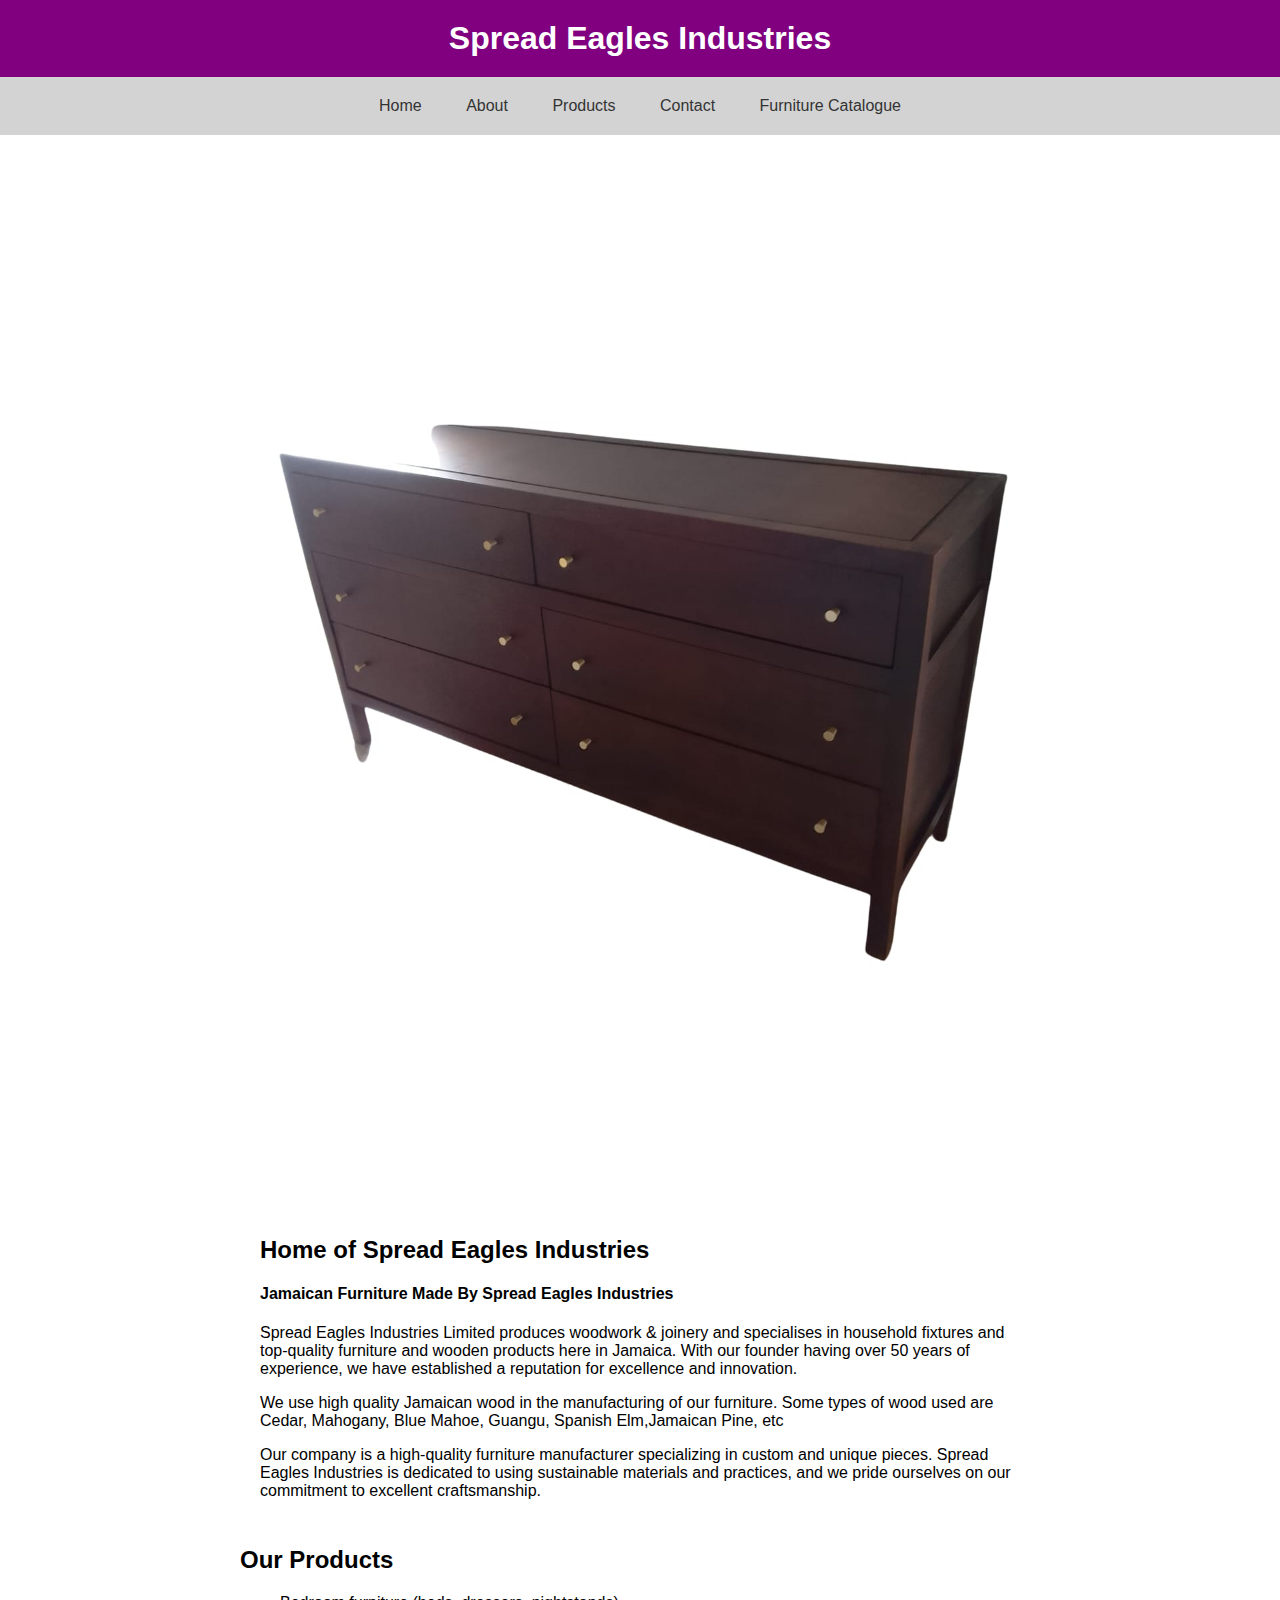
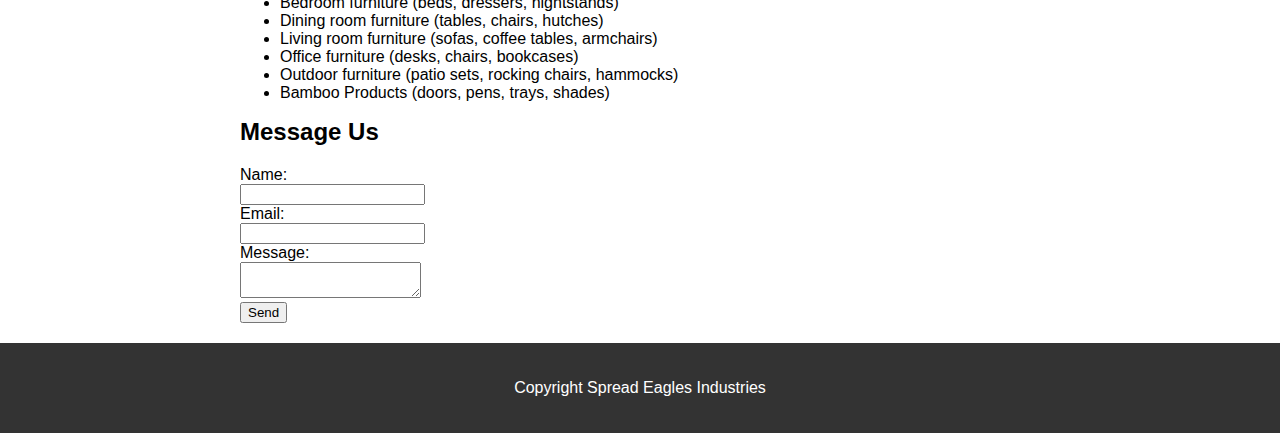
<file: index.html>
<!DOCTYPE html>
<html>

<head>
    <title>Spread Eagles Industries</title>
    <link rel="stylesheet" type="text/css" href="style.css">

</head>

<body>
    <header>
        <h1>Spread Eagles Industries</h1>
    </header>
    <nav>
        <ul>
            <li><a href="index.html">Home</a></li>
            <li><a href="about.html">About</a></li>
            <li><a href="products.html">Products</a></li>
            <li><a href="contact.html">Contact</a></li>
            <li><a href="catalog.html" target="_blank">Furniture Catalogue</a></li>
        </ul>
    </nav>
    <main>
        <section id="about" class="about-section">
            <div class="image-container">
                <img src="chavonne-2.jpeg" alt="beautiful dresser">
            </div>
            <div class="content">
                <h2>Home of Spread Eagles Industries</h2>
                <h4>Jamaican Furniture Made By Spread Eagles Industries</h4>
                <p>Spread Eagles Industries Limited produces woodwork & joinery and specialises in household fixtures and top-quality furniture and wooden products here in Jamaica. With our founder having over 50 years of experience, we have established
                    a reputation for excellence and innovation.</p>
                <p>We use high quality Jamaican wood in the manufacturing of our furniture. Some types of wood used are Cedar, Mahogany, Blue Mahoe, Guangu, Spanish Elm,Jamaican Pine, etc</p>
                <p>Our company is a high-quality furniture manufacturer specializing in custom and unique pieces. Spread Eagles Industries is dedicated to using sustainable materials and practices, and we pride ourselves on our commitment to excellent craftsmanship.
                </p>
            </div>
        </section>
        <section id="products">
            <h2>Our Products</h2>
            <ul>
                <li>Bedroom furniture (beds, dressers, nightstands) </li>
                <li>Dining room furniture (tables, chairs, hutches) </li>
                <li>Living room furniture (sofas, coffee tables, armchairs)</li>
                <li>Office furniture (desks, chairs, bookcases)</li>
                <li>Outdoor furniture (patio sets, rocking chairs, hammocks)</li>
                <li>Bamboo Products (doors, pens, trays, shades)</li>
            </ul>
        </section>

        <section id="contact">
            <h2>Message Us</h2>
            <form id="contact-form">
                <label for="name">Name:</label><br>
                <input type="text" id="name" name="name"><br>
                <label for="email">Email:</label><br>
                <input type="text" id="email" name="email"><br>
                <label for="message">Message:</label><br>
                <textarea id="message" name="message"></textarea><br>
                <input type="submit" value="Send">
            </form>
        </section>

    </main>
    <footer>
        <p>Copyright Spread Eagles Industries</p>
    </footer>
    <script src="main2.js"></script>
</body>

</html>
</file>
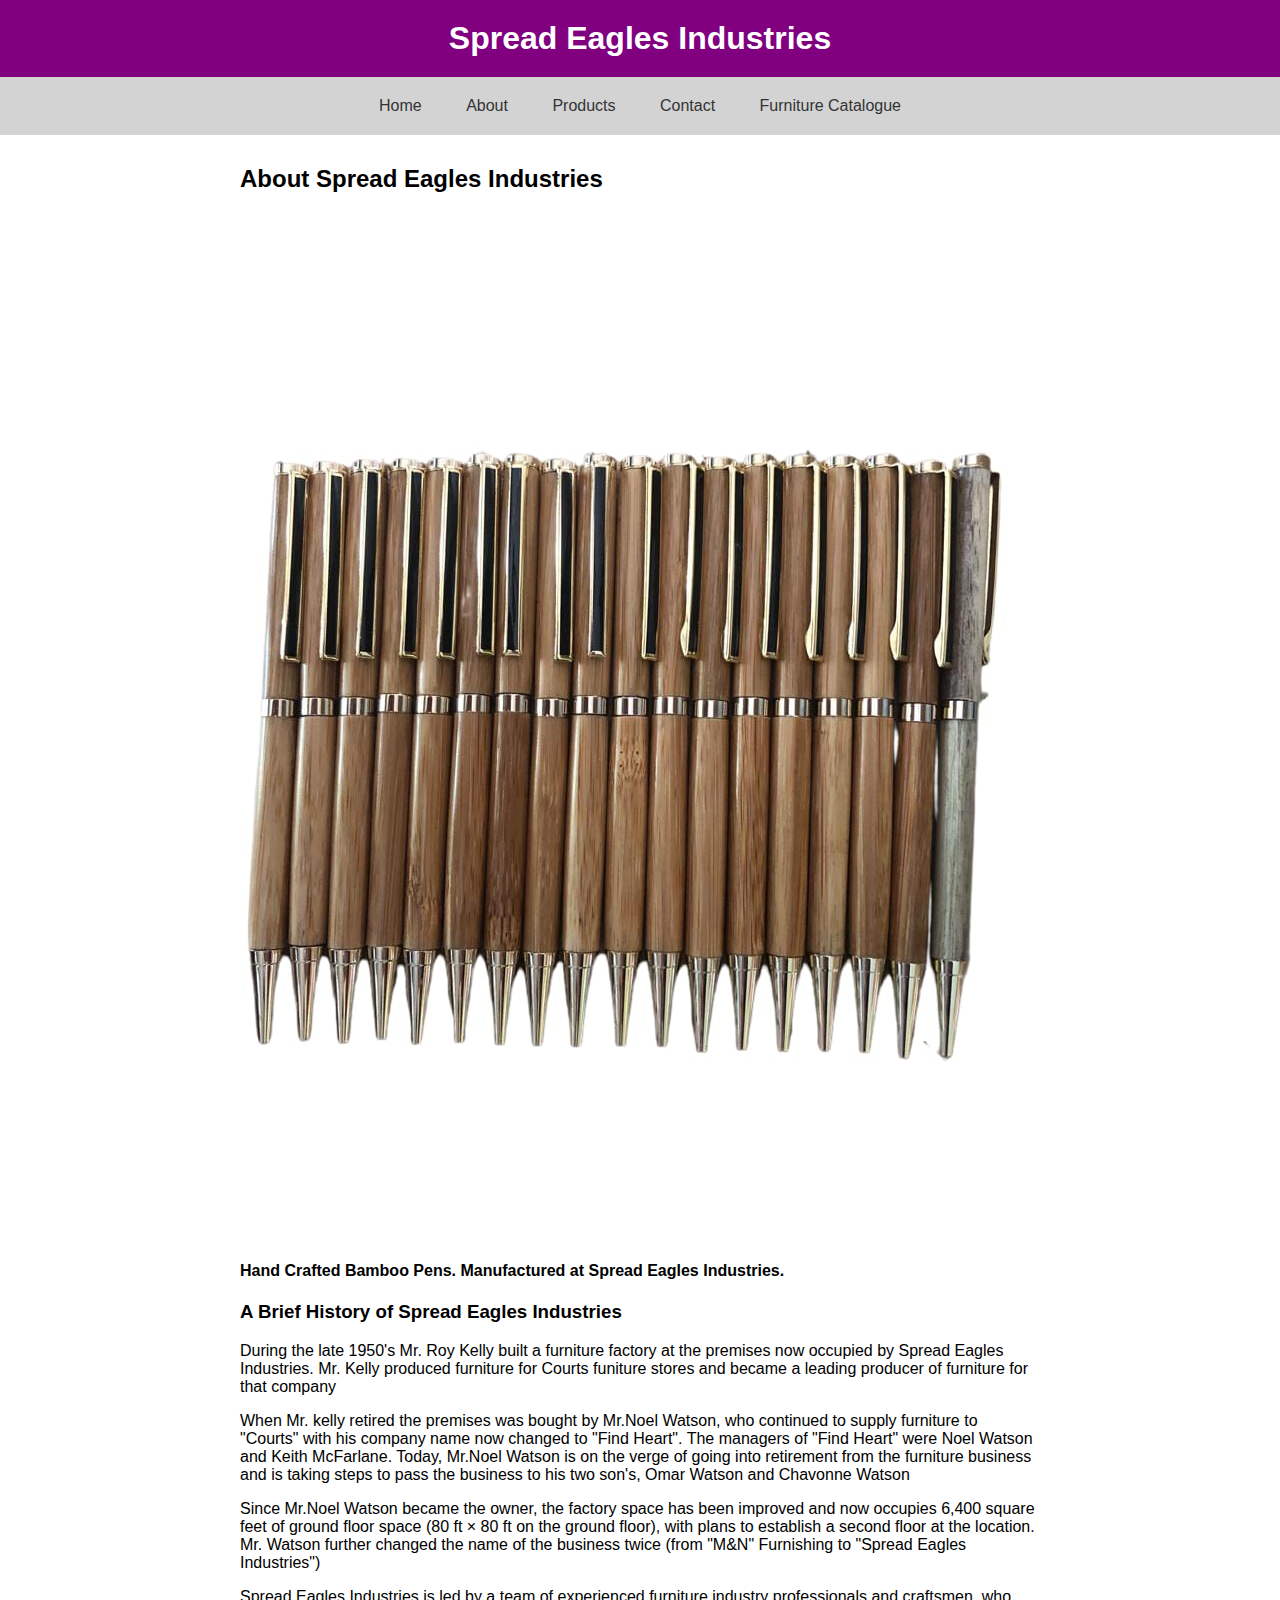
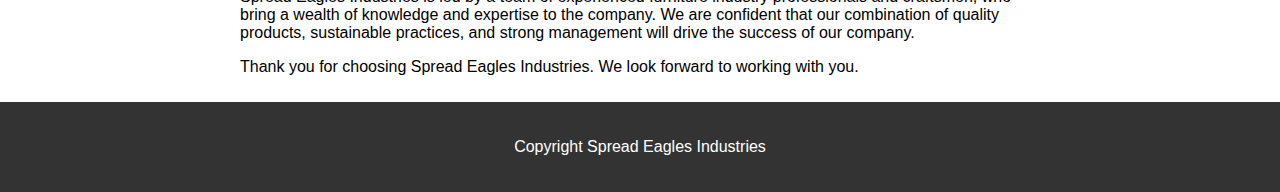
<file: about.html>
<!DOCTYPE html>
<html>

<head>
    <title>About - Spread Eagles Industries</title>
    <link rel="stylesheet" type="text/css" href="style.css">
</head>

<body>
    <header>
        <h1>Spread Eagles Industries</h1>
    </header>
    <nav>
        <ul>
            <li><a href="index.html">Home</a></li>
            <li><a href="about.html">About</a></li>
            <li><a href="products.html">Products</a></li>
            <li><a href="contact.html">Contact</a></li>
            <li><a href="catalog.html" target="_blank">Furniture Catalogue</a></li>
        </ul>
    </nav>
    <main>
        <h2>About Spread Eagles Industries</h2>
        <img src="bamboo-pens-without-background.jpeg" alt="bamboo pens">
        <h4>Hand Crafted Bamboo Pens. Manufactured at Spread Eagles Industries.</h4>
        <h3>A Brief History of Spread Eagles Industries</h3>
        <map>During the late 1950's Mr. Roy Kelly built a furniture factory at the premises now occupied by Spread Eagles Industries. Mr. Kelly produced furniture for Courts funiture stores and became a leading producer of furniture for that company</map>

        <p>When Mr. kelly retired the premises was bought by Mr.Noel Watson, who continued to supply furniture to "Courts" with his company name now changed to "Find Heart". The managers of "Find Heart" were Noel Watson and Keith McFarlane. Today, Mr.Noel
            Watson is on the verge of going into retirement from the furniture business and is taking steps to pass the business to his two son's, Omar Watson and Chavonne Watson</p>
        <p>Since Mr.Noel Watson became the owner, the factory space has been improved and now occupies 6,400 square feet of ground floor space (80 ft × 80 ft on the ground floor), with plans to establish a second floor at the location. Mr. Watson further
            changed the name of the business twice (from "M&N" Furnishing to "Spread Eagles Industries") </p>
        <P>Spread Eagles Industries is led by a team of experienced furniture industry professionals and craftsmen, who bring a wealth of knowledge and expertise to the company. We are confident that our combination of quality products, sustainable practices,
            and strong management will drive the success of our company.</P>

        <p>Thank you for choosing Spread Eagles Industries. We look forward to working with you.</p>
    </main>
    <footer>
        <p>Copyright Spread Eagles Industries</p>
    </footer>
    <script src="main2.js"></script>
</body>

</html>
</file>
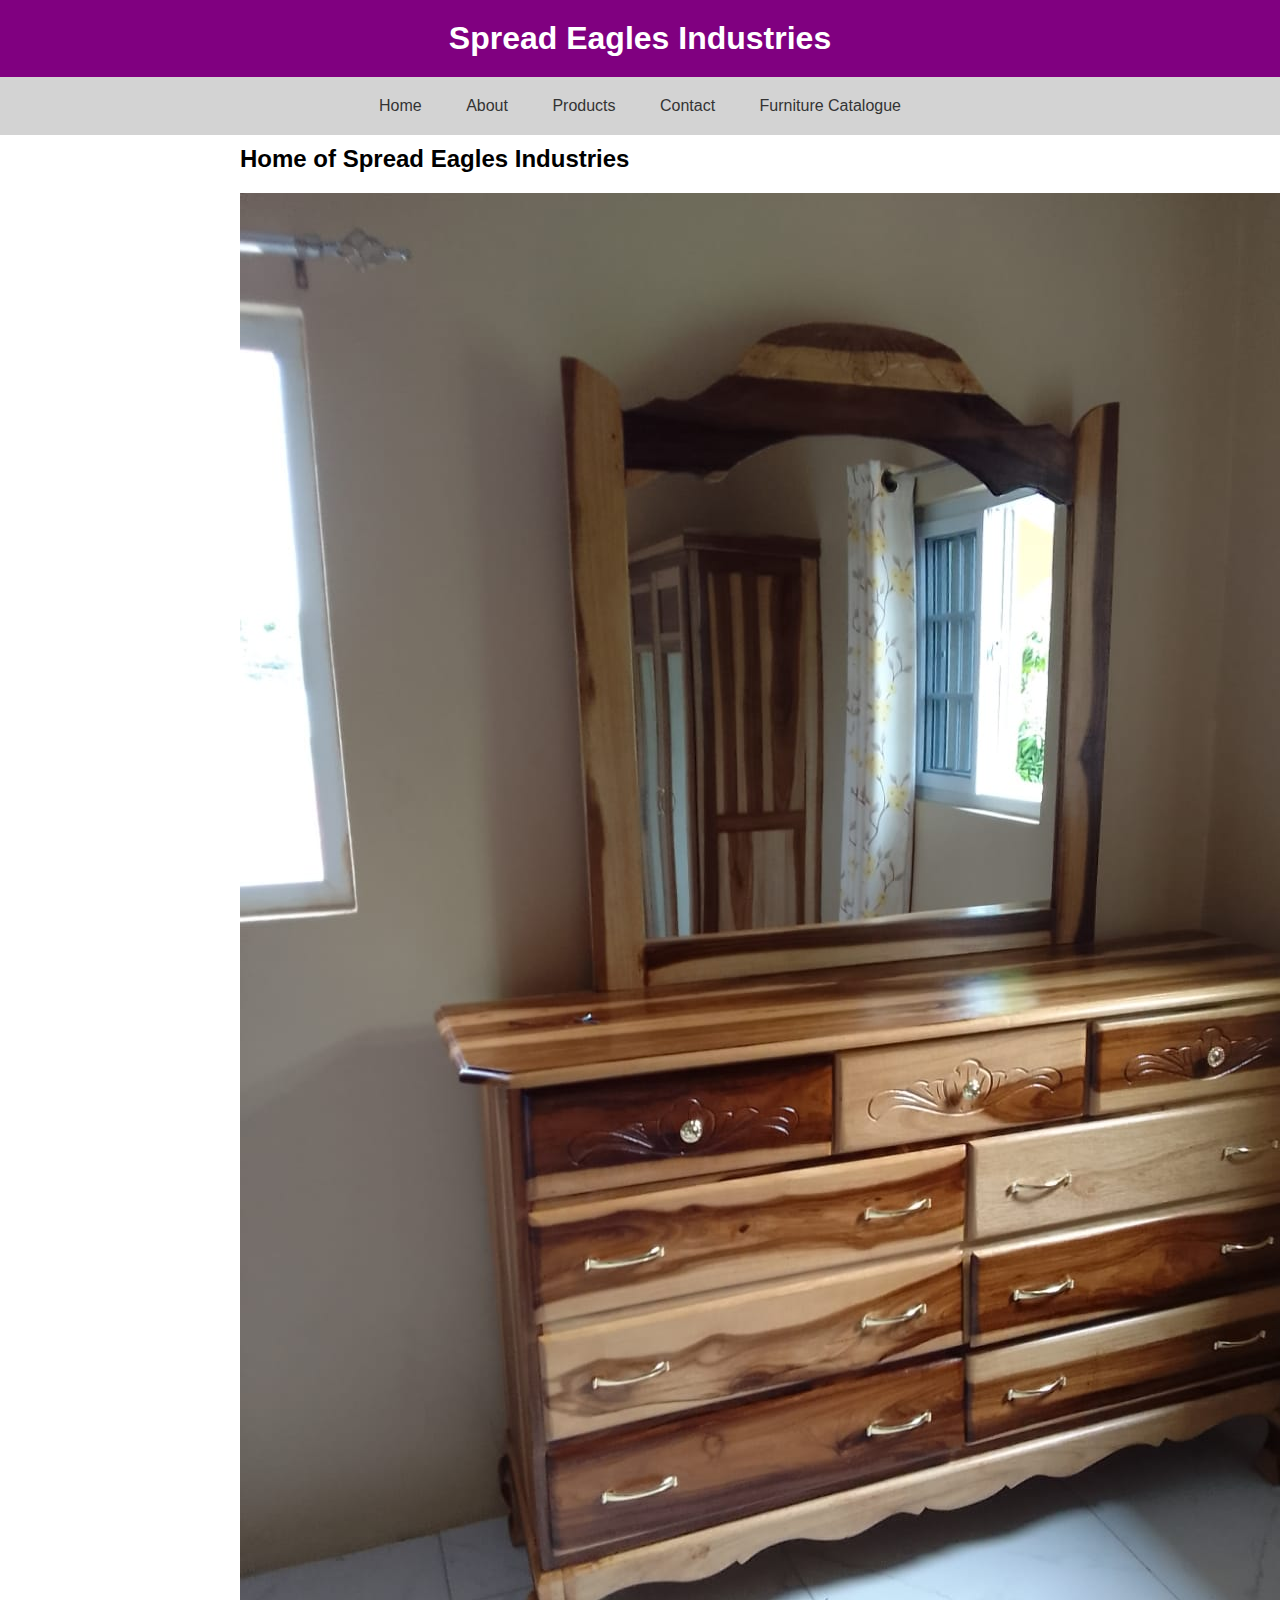
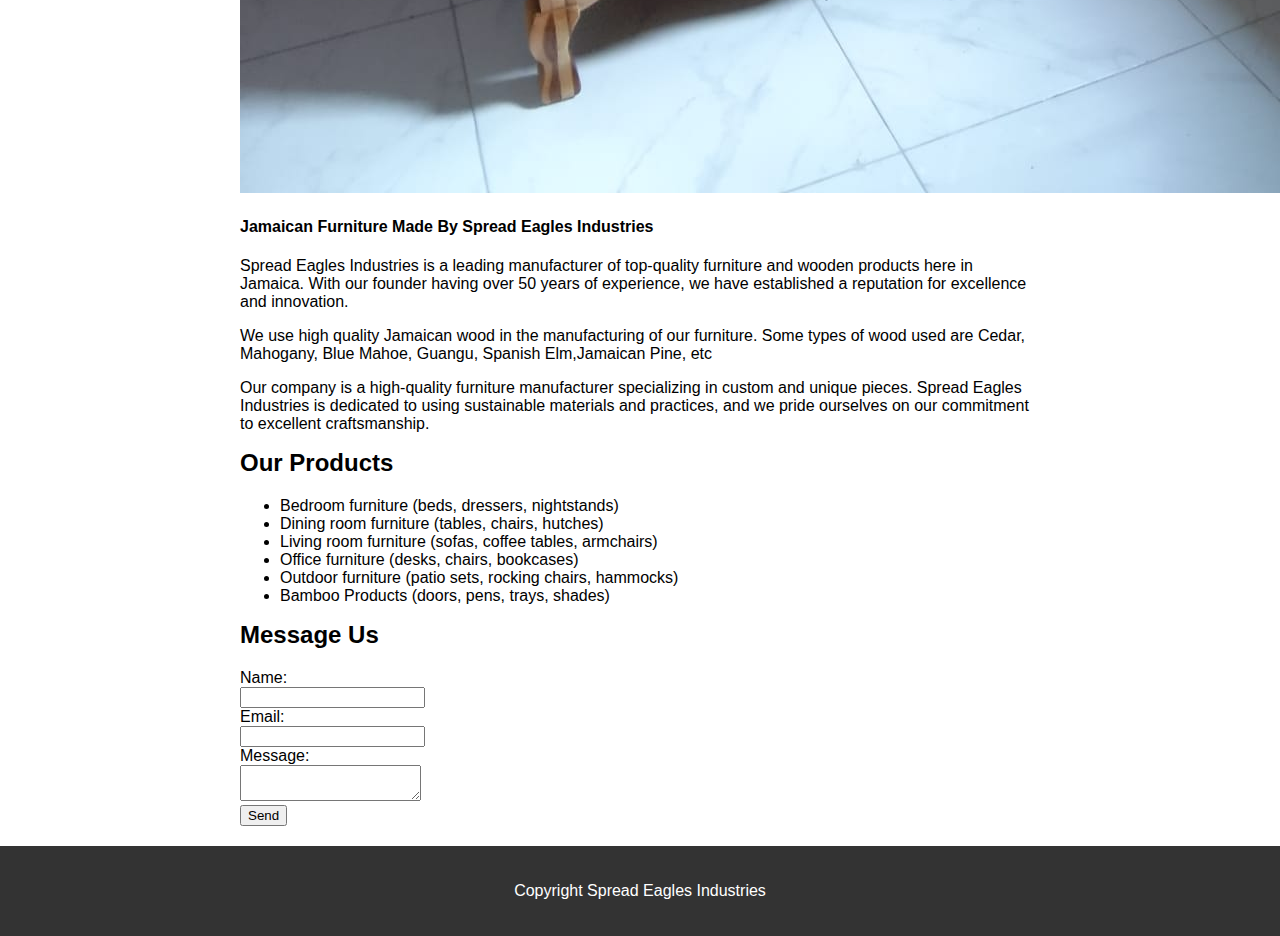
<file: backup-index.html>
<!DOCTYPE html>
<html>

<head>
    <title>Spread Eagles Industries</title>
    <link rel="stylesheet" type="text/css" href="style.css">

</head>

<body>
    <header>
        <h1>Spread Eagles Industries</h1>
    </header>
    <nav>
        <ul>
            <li><a href="index.html">Home</a></li>
            <li><a href="about.html">About</a></li>
            <li><a href="products.html">Products</a></li>
            <li><a href="contact.html">Contact</a></li>
            <li><a href="catalog.html" target="_blank">Furniture Catalogue</a></li>
        </ul>
    </nav>
    <main>
        <section id="about">
            <h2>Home of Spread Eagles Industries</h2>
            <img src="dresser-spread-eagles.jpeg" alt="beautiful dresser">
            <h4>Jamaican Furniture Made By Spread Eagles Industries</h4>
            <p>Spread Eagles Industries is a leading manufacturer of top-quality furniture and wooden products here in Jamaica. With our founder having over 50 years of experience, we have established a reputation for excellence and innovation.</p>
            <p>We use high quality Jamaican wood in the manufacturing of our furniture. Some types of wood used are Cedar, Mahogany, Blue Mahoe, Guangu, Spanish Elm,Jamaican Pine, etc</p>
            <p>Our company is a high-quality furniture manufacturer specializing in custom and unique pieces. Spread Eagles Industries is dedicated to using sustainable materials and practices, and we pride ourselves on our commitment to excellent craftsmanship.
            </p>
        </section>
        <section id="products">
            <h2>Our Products</h2>
            <ul>
                <li>Bedroom furniture (beds, dressers, nightstands) </li>
                <li>Dining room furniture (tables, chairs, hutches) </li>
                <li>Living room furniture (sofas, coffee tables, armchairs)</li>
                <li>Office furniture (desks, chairs, bookcases)</li>
                <li>Outdoor furniture (patio sets, rocking chairs, hammocks)</li>
                <li>Bamboo Products (doors, pens, trays, shades)</li>
            </ul>
        </section>

        <section id="contact">
            <h2>Message Us</h2>
            <form id="contact-form">
                <label for="name">Name:</label><br>
                <input type="text" id="name" name="name"><br>
                <label for="email">Email:</label><br>
                <input type="text" id="email" name="email"><br>
                <label for="message">Message:</label><br>
                <textarea id="message" name="message"></textarea><br>
                <input type="submit" value="Send">
            </form>
        </section>

    </main>
    <footer>
        <p>Copyright Spread Eagles Industries</p>
    </footer>
    <script src="main2.js"></script>
</body>

</html>

<!--folder is at the following directory-->
<!--/c/Users/glads/Documents/PROJECTS_CHATGPT/chatGPT/SPREADEAGLES_WEBSITE-->
</file>
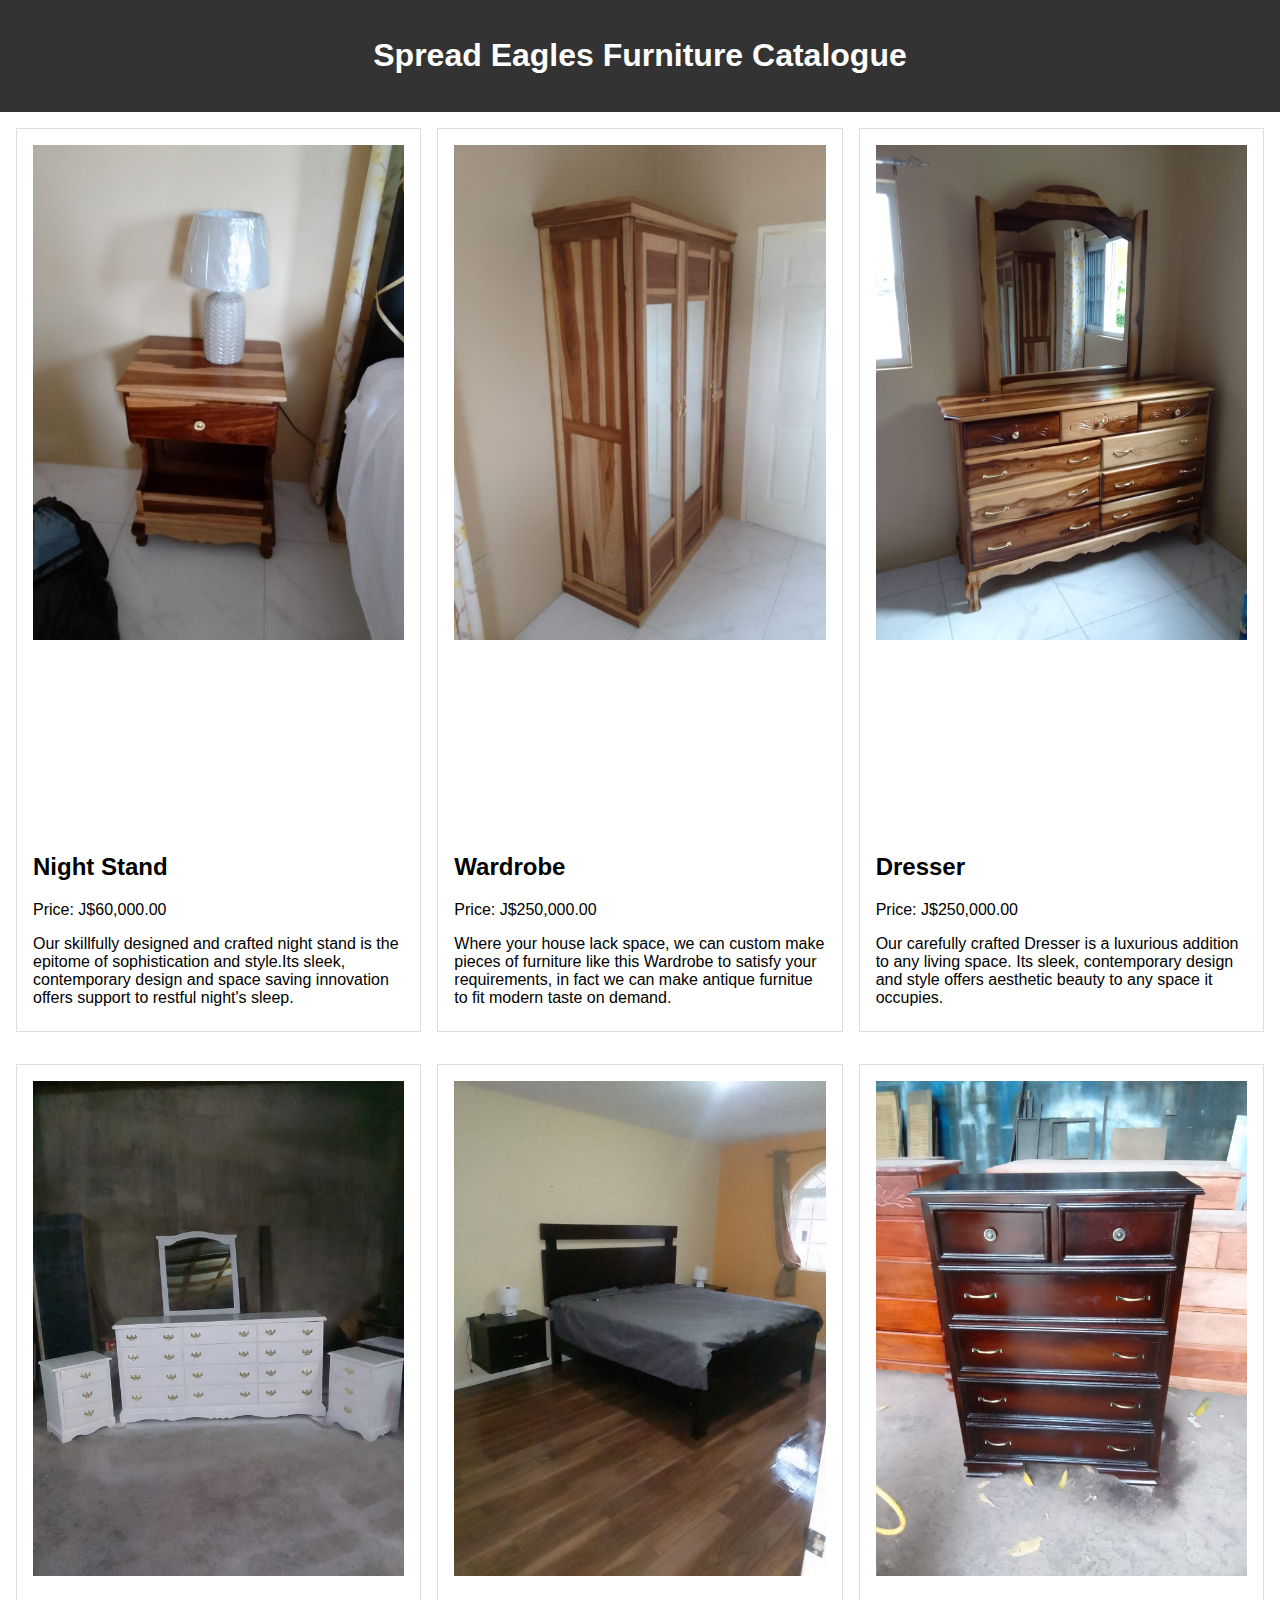
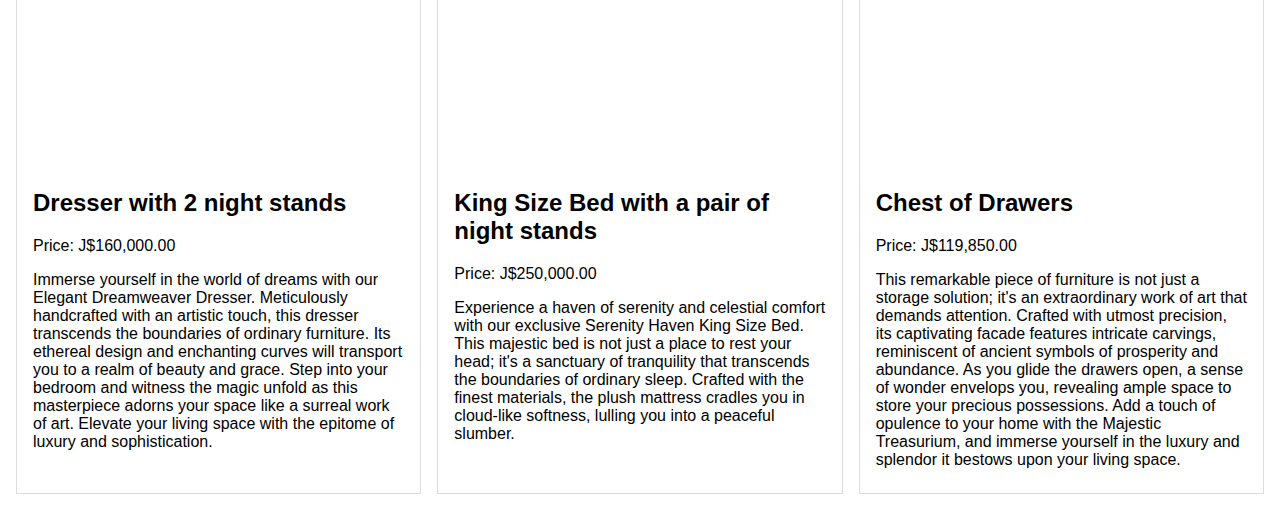
<file: catalog.html>
<!DOCTYPE html>
<html lang="en">

<head>
    <meta charset="UTF-8">
    <meta name="viewport" content="width=device-width, initial-scale=1.0">
    <title>Furniture Catalogue</title>
    <link rel="stylesheet" href="styles.css">
    <link rel="stylesheet" href="styles2.css">
</head>

<body>
    <header>
        <h1>Spread Eagles Furniture Catalogue</h1>
    </header>
    <main>
        <div class="furniture-container" id="furnitureContainer">
            <!-- Furniture items will be dynamically added here using JavaScript -->
        </div>
    </main>
    <script src="script.js"></script>
</body>

</html>
</file>
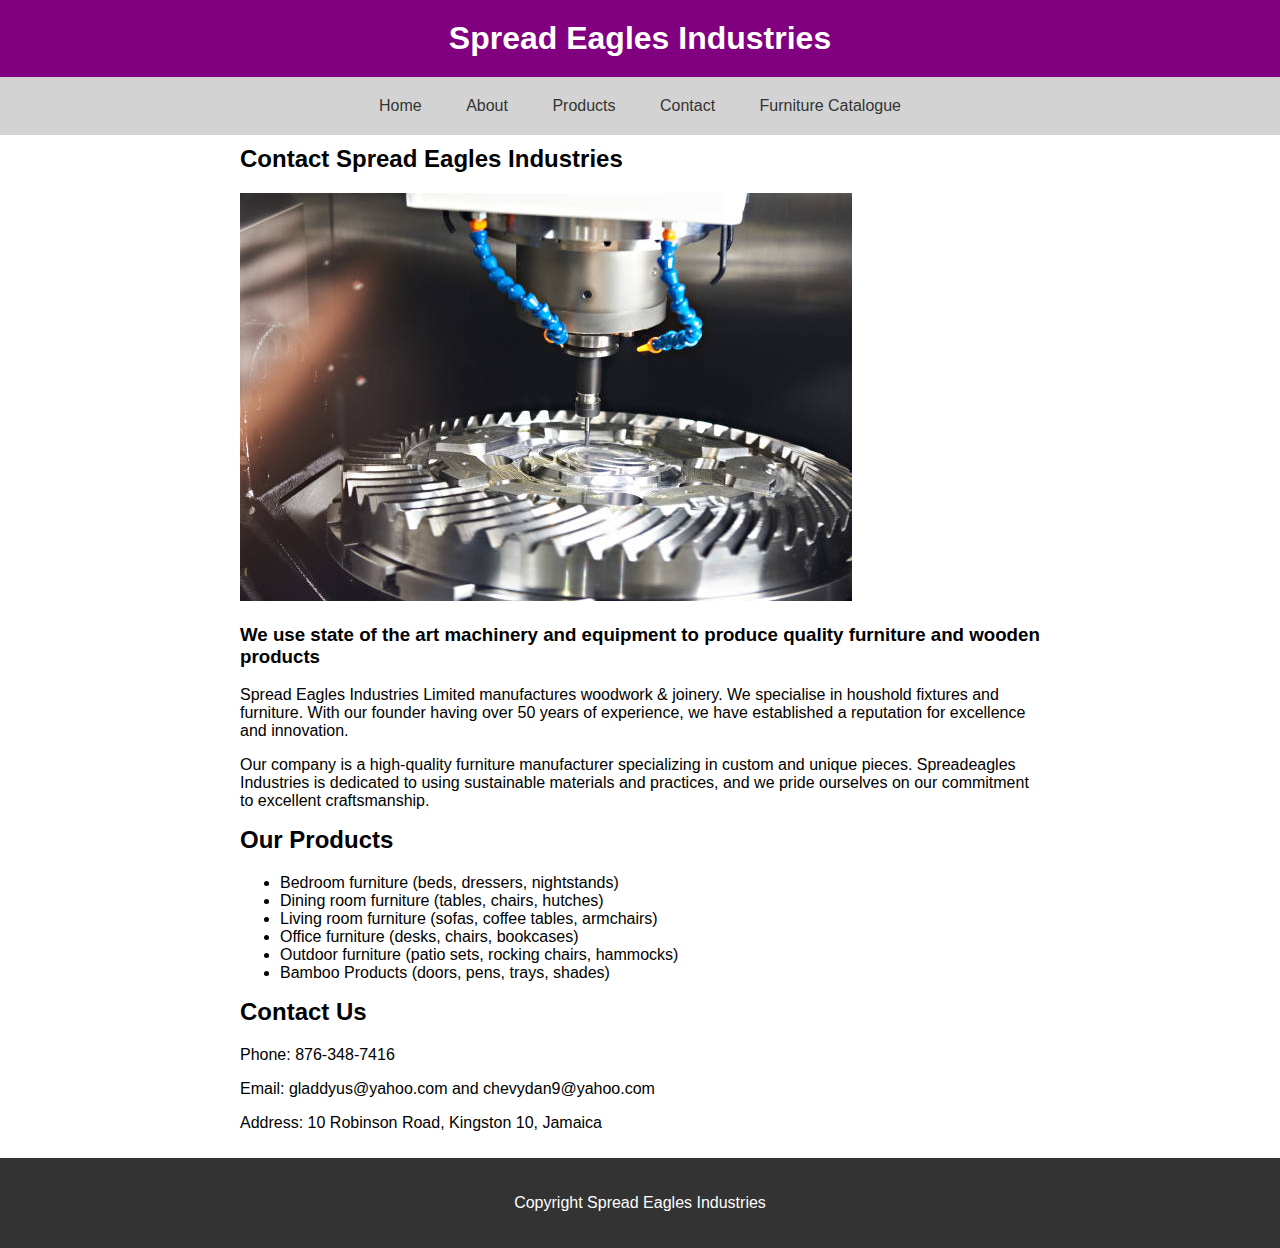
<file: contact.html>
<!DOCTYPE html>
<html>

<head>
    <title>Spread Eagles Industries</title>
    <link rel="stylesheet" type="text/css" href="style.css">

</head>

<body>
    <header>
        <h1>Spread Eagles Industries</h1>
    </header>
    <nav>
        <ul>
            <li><a href="index.html">Home</a></li>
            <li><a href="about.html">About</a></li>
            <li><a href="products.html">Products</a></li>
            <li><a href="contact.html">Contact</a></li>
            <li><a href="catalog.html" target="_blank">Furniture Catalogue</a></li>
        </ul>
    </nav>
    <main>
        <section id="about">
            <h2>Contact Spread Eagles Industries</h2>
            <img src="cnc_machine.jpg" alt="A CNC machine">
            <h3>We use state of the art machinery and equipment to produce quality furniture and wooden products</h3>
            <p>Spread Eagles Industries Limited manufactures woodwork & joinery. We specialise in houshold fixtures and furniture. With our founder having over 50 years of experience, we have established a reputation for excellence and innovation.
            </p>
            <p>Our company is a high-quality furniture manufacturer specializing in custom and unique pieces. Spreadeagles Industries is dedicated to using sustainable materials and practices, and we pride ourselves on our commitment to excellent craftsmanship.
            </p>
        </section>
        <section id="products">
            <h2>Our Products</h2>
            <ul>
                <li>Bedroom furniture (beds, dressers, nightstands) </li>
                <li>Dining room furniture (tables, chairs, hutches) </li>
                <li>Living room furniture (sofas, coffee tables, armchairs)</li>
                <li>Office furniture (desks, chairs, bookcases)</li>
                <li>Outdoor furniture (patio sets, rocking chairs, hammocks)</li>
                <li>Bamboo Products (doors, pens, trays, shades)</li>
            </ul>
        </section>
        <section id="contact">
            <h2>Contact Us</h2>
            <p>Phone: 876-348-7416</p>
            <p>Email: gladdyus@yahoo.com and chevydan9@yahoo.com</p>
            <p>Address: 10 Robinson Road, Kingston 10, Jamaica</p>
        </section>

    </main>
    <footer>
        <p>Copyright Spread Eagles Industries</p>
    </footer>
    <script src="main2.js"></script>
</body>

</html>
</file>
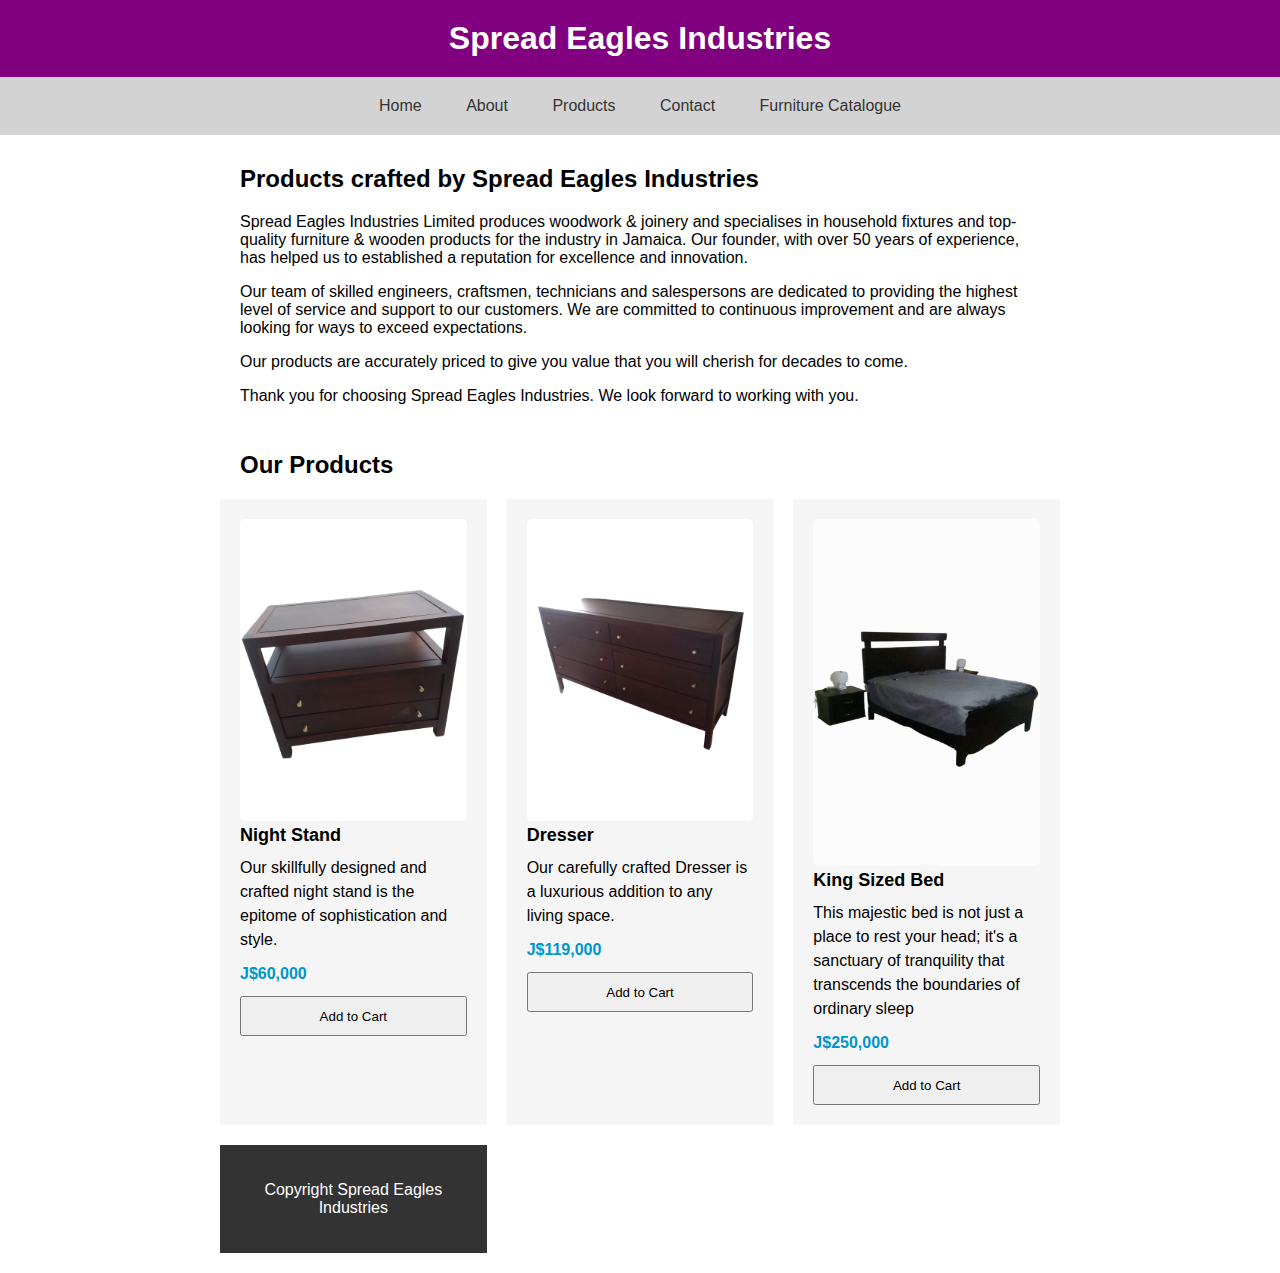
<file: products.html>
<!DOCTYPE html>
<html>

<head>
    <title>About - Spread Eagles Industries</title>
    <link rel="stylesheet" type="text/css" href="style.css">
    <link rel="stylesheet" type="text/css" href="style2.css">
    <script src="main.js"></script>

</head>

<body>
    <header>
        <h1>Spread Eagles Industries</h1>
    </header>
    <nav>
        <ul>
            <li><a href="index.html">Home</a></li>
            <li><a href="about.html">About</a></li>
            <li><a href="products.html">Products</a></li>
            <li><a href="contact.html">Contact</a></li>
            <li><a href="catalog.html" target="_blank">Furniture Catalogue</a></li>
        </ul>
    </nav>
    <main>
        <h2>Products crafted by Spread Eagles Industries</h2>
        <p>Spread Eagles Industries Limited produces woodwork & joinery and specialises in household fixtures and top-quality furniture & wooden products for the industry in Jamaica. Our founder, with over 50 years of experience, has helped us to established a reputation for excellence and innovation.</p>
        <p>Our team of skilled engineers, craftsmen, technicians and salespersons are dedicated to providing the highest level of service and support to our customers. We are committed to continuous improvement and are always looking for ways to exceed expectations.</p>
        <p>Our products are accurately priced to give you value that you will cherish for decades to come.</p>
        <p>Thank you for choosing Spread Eagles Industries. We look forward to working with you.</p>
    </main>
    <section id="products">
        <h2>Our Products</h2>
        <div class="products-grid">
            <div class="product">
                <img src="chavonne-1.jpeg" alt="beautiful night stand" class="product-image">
                <h3>Night Stand</h3>
                <p>Our skillfully designed and crafted night stand is the epitome of sophistication and style.</p>
                <p class="price">J$60,000</p>
                <button>Add to Cart</button>
            </div>
            <div class="product">
                <img src="chavonne-2.jpeg" alt="beautiful dresser" class="product-image">
                <h3>Dresser</h3>
                <p>Our carefully crafted Dresser is a luxurious addition to any living space.</p>
                <p class="price">J$119,000</p>
                <button>Add to Cart</button>
            </div>

            <div class="product">
                <img src="bed-without-background.jpeg" alt="Table" class="product-image">
                <h3>King Sized Bed</h3>
                <p>This majestic bed is not just a place to rest your head; it's a sanctuary of tranquility that transcends the boundaries of ordinary sleep</p>
                <p class="price">J$250,000</p>
                <button>Add to Cart</button>
            </div>



            <footer>
                <p>Copyright Spread Eagles Industries</p>

            </footer>
            <script src="main2.js"></script>
</body>

</html>
</file>
<file: style.css>
body {
    font-family: Arial, sans-serif;
    margin: 0;
    padding: 0;
}

header {
    background-color: #800080;
    color: white;
    padding: 20px;
    text-align: center;
}

header h1 {
    margin: 0;
}

nav {
    background-color: #D3D3D3;
    display: flex;
    justify-content: space-around;
}

nav ul {
    list-style: none;
    margin: 0;
    padding: 0;
}

nav li {
    display: inline-block;
}

nav a {
    color: #333;
    display: block;
    padding: 20px;
    text-decoration: none;
}

nav a:hover {
    background-color: #333;
    color: white;
}

main {
    margin: 0 auto;
    max-width: 800px;
    padding: 10px;
}

section {
    margin-bottom: 10px;
}

section h2 {
    margin-top: 0;
}

footer {
    background-color: #333;
    color: white;
    padding: 20px;
    text-align: center;
}


/* Add this CSS to your existing styles */

.image-container {
    text-align: center;
}

.image-container img {
    max-width: 100%;
    height: auto;
}


/* Add this CSS to your existing styles */

.about-section {
    display: flex;
    align-items: center;
    flex-wrap: wrap;
}

.image-container {
    flex: 1 1 40%;
    /* Adjust this value to control the image width */
    text-align: center;
}

.image-container img {
    max-width: 100%;
    height: auto;
}

.content {
    flex: 1 1 60%;
    /* Adjust this value to control the content width */
    padding: 20px;
}

@media (max-width: 767px) {
    /* Make the header menu toggleable */
    header nav {
        display: none;
    }
    header .nav-toggle {
        display: block;
    }
    header .nav-menu {
        display: none;
        position: absolute;
        top: 60px;
        left: 0;
        right: 0;
        background-color: #fff;
        box-shadow: 0 2px 4px rgba(0, 0, 0, 0.2);
    }
    header .nav-menu.open {
        display: block;
    }
    /* Make the content sections full-width */
    section {
        max-width: none;
        padding: 20px 10px;
    }
}
</file>
<file: styles.css>
body {
    font-family: Arial, sans-serif;
    margin: 0;
    padding: 0;
}

header {
    background-color: #333;
    color: #fff;
    text-align: center;
    padding: 1rem;
}

main {
    padding: 1rem;
}

.furniture-item {
    border: 1px solid #ddd;
    padding: 1rem;
    margin-bottom: 1rem;
}

.furniture-item img {
    max-width: 100%;
    height: auto;
}

.furniture-item h2 {
    margin-top: 0;
}

.furniture-item p {
    margin-bottom: 0.5rem;
}


/* Responsive styles */

@media (min-width: 768px) {
    .furniture-container {
        display: grid;
        grid-template-columns: repeat(2, 1fr);
        gap: 1rem;
    }
}

@media (min-width: 1024px) {
    .furniture-container {
        grid-template-columns: repeat(3, 1fr);
    }
}
</file>
<file: styles2.css>
body {
    font-family: Arial, sans-serif;
    margin: 0;
    padding: 0;
}

header {
    background-color: #333;
    color: #fff;
    text-align: center;
    padding: 1rem;
}

main {
    padding: 1rem;
}

.furniture-item {
    border: 1px solid #ddd;
    padding: 1rem;
    margin-bottom: 1rem;
}


/* Use a fixed aspect ratio to ensure even-sized images */

.furniture-item img {
    max-width: 100%;
    height: auto;
    /* Set a fixed aspect ratio (16:9 in this example) */
    padding-bottom: 56.25%;
    object-fit: cover;
}

.furniture-item h2 {
    margin-top: 0;
}

.furniture-item p {
    margin-bottom: 0.5rem;
}


/* Responsive styles */

@media (min-width: 768px) {
    .furniture-container {
        display: grid;
        grid-template-columns: repeat(2, 1fr);
        gap: 1rem;
    }
}

@media (min-width: 1024px) {
    .furniture-container {
        grid-template-columns: repeat(3, 1fr);
    }
}
</file>
<file: style2.css>
#products {
  margin: 0 auto;
  max-width: 800px;
  padding: 20px;
}

#products h2 {
  font-size: 24px;
  margin: 0 0 20px 0;
}

.products-grid {
  display: grid;
  grid-template-columns: repeat(3, 1fr);
  grid-gap: 20px;
  margin: 0 -20px;
}

.product {
  background-color: #f5f5f5;
  padding: 20px;
}

.product-image {
  width: 100%;
  height: auto;
  object-fit: cover;
  border-radius: 5px;
}

.product h3 {
  font-size: 18px;
  margin: 0 0 10px 0;
}

.product p {
  line-height: 1.5;
  margin: 0;
}

.product .price {
  font-weight: bold;
  color: #0096c9;
  margin: 10px 0;
}

.product button {
  display: block;
  width: 100%;
  height: 40px

}

@media (max-width: 767px) {
  /* Make the header menu toggleable */
  header nav {
    display: none;
  }
  header .nav-toggle {
    display: block;
  }
  header .nav-menu {
    display: none;
    position: absolute;
    top: 60px;
    left: 0;
    right: 0;
    background-color: #fff;
    box-shadow: 0 2px 4px rgba(0, 0, 0, 0.2);
  }
  header .nav-menu.open {
    display: block;
  }

  /* Make the content sections full-width */
  section {
    max-width: none;
    padding: 20px 10px;
  }
}
</file>
